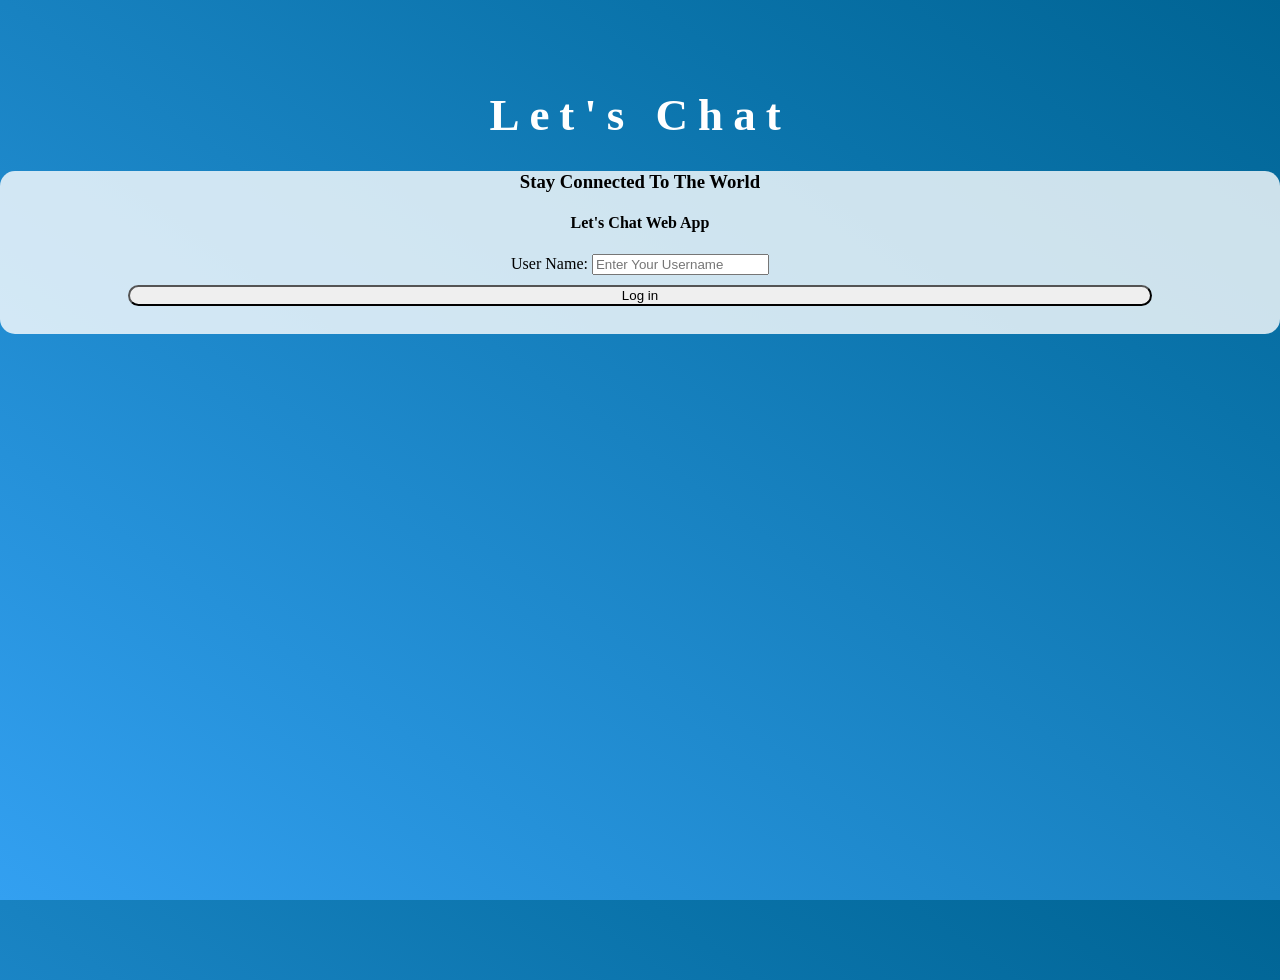
<file: index.html>
<!DOCTYPE html>
<html>
<head>
<title> Let's Chat Web App</title>
<link rel="stylesheet" type="text/css" href="Kwitter.css">
<script src="Kwitter.js"></script>

</head>

<body>
    <center>
        <h1 class="header">	
            Let's Chat	<sup>
        
        </sup>
    </h1>
    <div class="col-lg-4 col-md-6 col-sm-6 col-xs-11 login_div">
    
            <h3 >Stay Connected To The World</h3>
            <h4 >Let's Chat Web App</h4>
            <div class="form-group">
              <label >User Name:</label>
    
              <input id="userNameInput" placeholder="Enter Your Username" type="text" class="form-control"> 
              
            </div>
            <button style="margin: 10px;" id="login_button" class="btn btn-primary" onclick="login()">Log in</button>
            <br><br>
        </div>
    </center>

    </body>
    </html>
</file>
<file: Kwitter.css>
html, body
{
  height: 100%;
  margin: 0;
}

body
{
background-image: linear-gradient(to right top, #33a0f1, #2591d9, #1882c1, #0a73aa, #006494);
}

.header
{
	color: white;font-family: 'Yeon Sung';font-size: 45px;letter-spacing: 10px;margin-top: 80px;
}


.login_div
{
	background: rgba(255,255,255,0.8);float: none;border-radius: 15px;
    
}

#login_button
{
	width: 80%;border-radius: 15px;
}

.room_name
{
	cursor: pointer;
	font-size: 20px;
}


#logout
{
	font-size: 20px; float: right;
}


#output,#messages
{
	padding: 10px; width:80%;background: rgba(255,255,255,0.8);border-radius: 15px;
}

.input_div_room_page
{
	width: 80%;
}

.input_div label
{
	color: white;font-size: 20px;
}


.input_div_message_page
{
	position: fixed;bottom: 0px;width: 100%;background: rgba(255,255,255,0.8);
}
.input_div_message_page label
{
	color: black;
}
.input_div_message_page #msg
{
	width: 80%;
}
.input_div_message_page button
{
	margin-top: 15px;
	width: 50%; 
}
.color_white
{
	color: white
}

.user_tick
{
	width:20px;
}
.message_h4
{
	padding-left:5px;color:grey;
}
</file>
